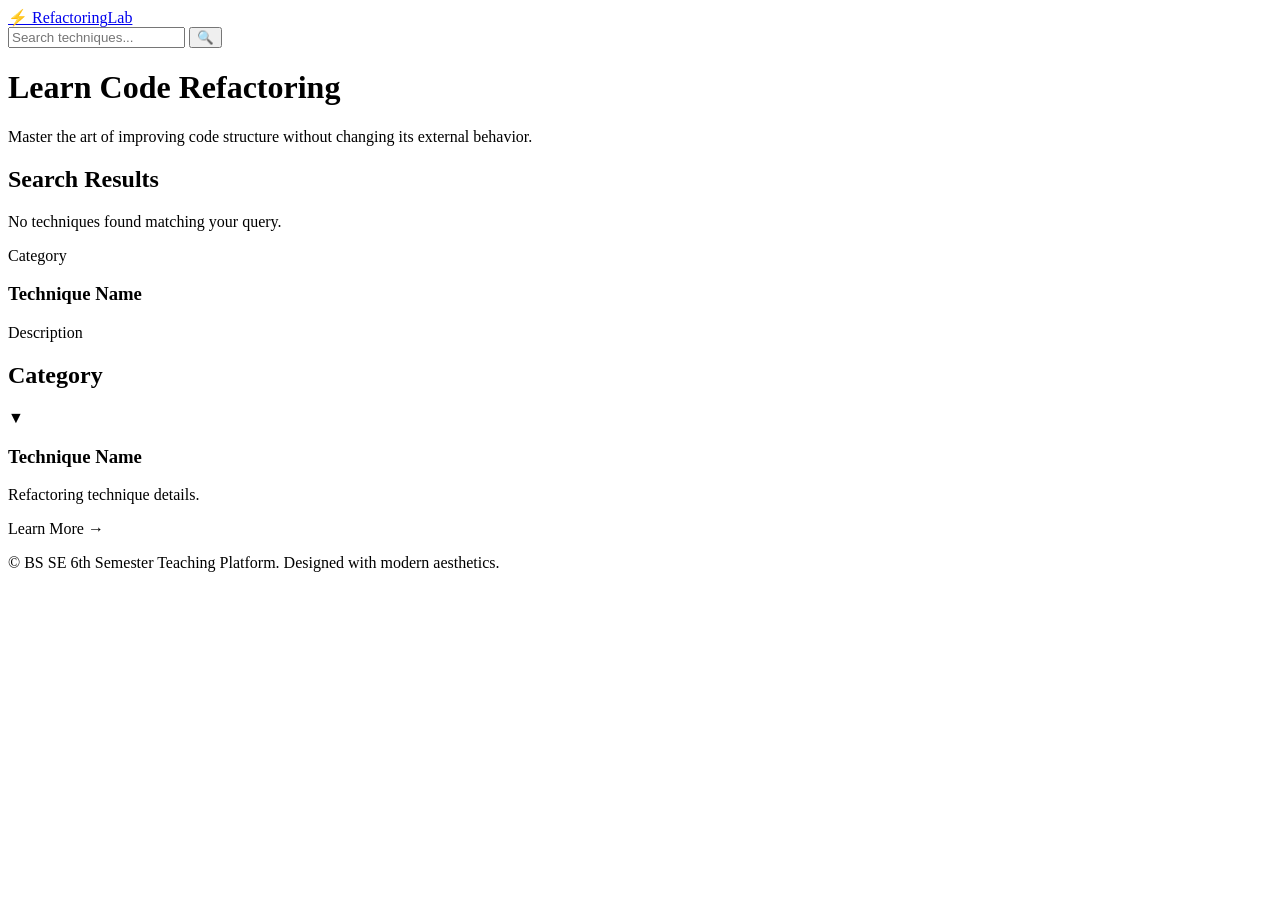
<file: src/main/resources/templates/index.html>
<!DOCTYPE html>
<html xmlns:th="http://www.thymeleaf.org">
<head>
    <meta charset="UTF-8">
    <meta name="viewport" content="width=device-width, initial-scale=1.0">
    <title>Code Refactoring Techniques</title>
    <link href="https://fonts.googleapis.com/css2?family=Inter:wght@400;500;600;700&display=swap" rel="stylesheet">
    <link rel="stylesheet" th:href="@{/css/styles.css}">
</head>
<body>
    <nav class="navbar">
        <div class="nav-container">
            <a href="/" class="logo">
                <span class="logo-icon">⚡</span>
                <span class="logo-text">Refactoring<span class="highlight">Lab</span></span>
            </a>
            <div class="search-container">
                <form action="/" method="get">
                    <input type="text" name="q" placeholder="Search techniques..." th:value="${searchQuery}" class="search-input">
                    <button type="submit" class="search-btn">🔍</button>
                </form>
            </div>
        </div>
    </nav>

    <main class="container">
        <header class="page-header">
            <h1>Learn Code Refactoring</h1>
            <p>Master the art of improving code structure without changing its external behavior.</p>
        </header>

        <div th:if="${isSearch}">
            <h2 class="section-title">Search Results</h2>
            <div th:if="${#lists.isEmpty(techniques)}" class="empty-state">
                <p>No techniques found matching your query.</p>
            </div>
            <div class="grid-container">
                <a th:each="technique : ${techniques}" 
                   th:href="@{'/technique/' + ${#strings.replace(#strings.toLowerCase(technique.name), ' ', '-')}}" 
                   class="card">
                    <div class="card-badge" th:text="${technique.category}">Category</div>
                    <h3 class="card-title" th:text="${technique.name}">Technique Name</h3>
                    <p class="card-desc" th:text="${technique.description}">Description</p>
                </a>
            </div>
        </div>

        <div th:if="${!isSearch}">
            <div th:each="categoryEntry : ${categories}" class="category-section collapsed">
                <div class="category-header" onclick="this.parentElement.classList.toggle('collapsed')">
                    <h2 class="section-title" th:text="${categoryEntry.key}">Category</h2>
                    <span class="toggle-icon">▼</span>
                </div>
                <div class="grid-container">
                    <a th:each="technique : ${categoryEntry.value}" 
                       th:href="@{'/technique/' + ${#strings.replace(#strings.toLowerCase(technique.name), ' ', '-')}}" 
                       class="card">
                        <h3 class="card-title" th:text="${technique.name}">Technique Name</h3>
                        <p class="card-desc" th:text="${technique.description}">Refactoring technique details.</p>
                        <div class="card-footer">
                            <span class="explore-btn">Learn More →</span>
                        </div>
                    </a>
                </div>
            </div>
        </div>
    </main>

    <footer class="footer">
        <p>&copy; BS SE 6th Semester Teaching Platform. Designed with modern aesthetics.</p>
    </footer>
</body>
</html>
</file>
